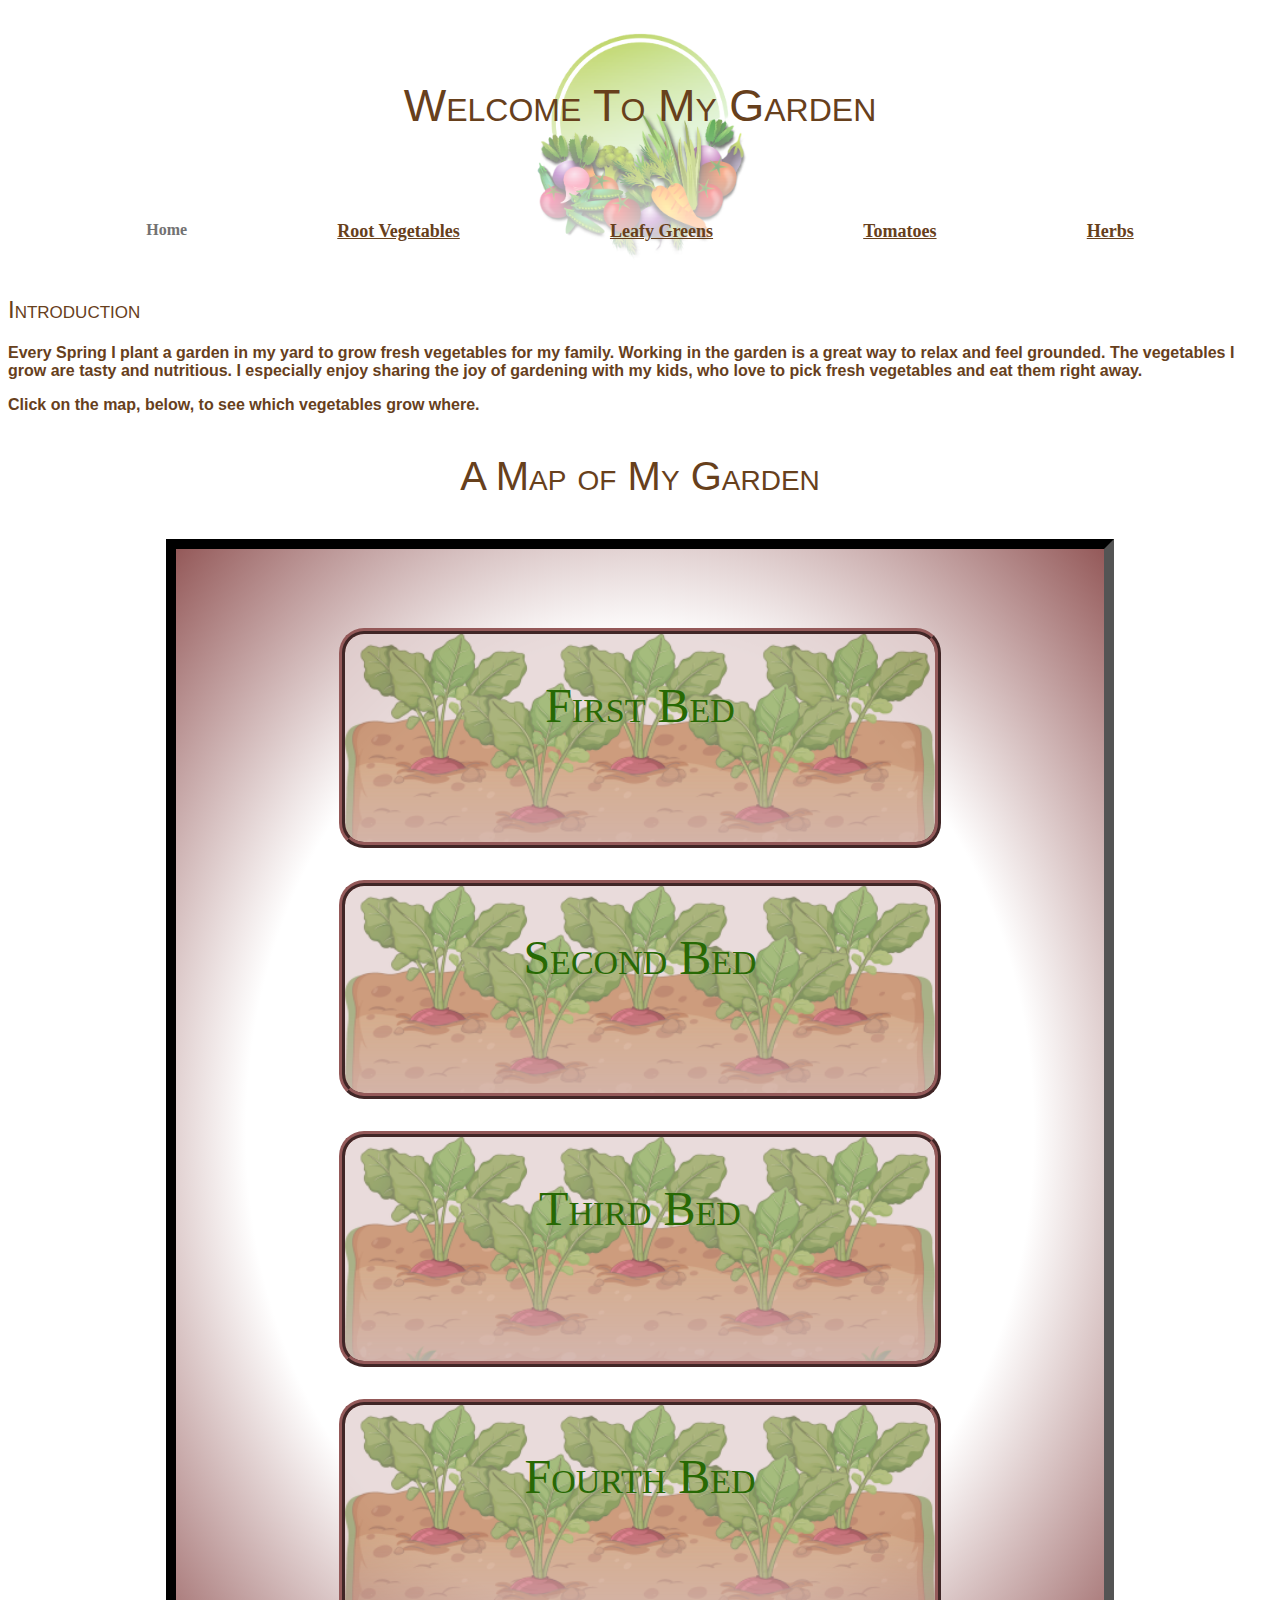
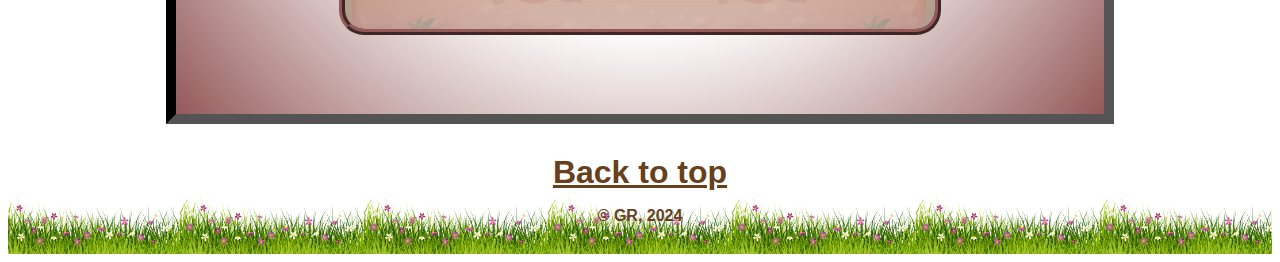
<file: index.html>
<!DOCTYPE html>
<html lang="en">
  <head>
    <meta charset="UTF-8">
    <title>My Garden</title>
    <link rel="stylesheet" href="css/gardenstyle.css">
  </head>

<body>
  <a id="jump_link" href="#main_content">Jump to main content</a>

  <header>
    <h1 id="top_of_page">Welcome To My Garden</h1>

    <nav>
      <a class="current_page" href="index.html">Home</a>
      <a href="roots.html">Root Vegetables</a>
      <a href="leaves.html">Leafy Greens</a>
      <a href="tomatoes.html">Tomatoes</a>
      <a href="herbs.html">Herbs</a>
    </nav>

  </header>

  <main id="main_content">
   <section class="intro">
        <h2>Introduction</h2>
        <p>
            Every Spring I plant a garden in my yard to grow fresh vegetables for my family. 
            Working in the garden is a great way to relax and feel grounded. The vegetables 
            I grow are tasty and nutritious. I especially enjoy sharing the joy of gardening 
            with my kids, who love to pick fresh vegetables and eat them right away.
        </p>
        <p>
            Click on the map, below, to see which vegetables grow where.
        </p>
    </section>

    <section>
        <h3 class="grid_title">A Map of My Garden</h3>
            <div class="map">
              
                    <div class="bed">
                      <a href="roots.html">
                        <h4>First Bed</h4>
                      </a>
                        <ul class="plant_list">
                            <li>carrots</li>
                            <li>radishes</li>
                            <li>turnips</li>
                            <li>beets</li>
                        </ul>
                    </div>
                   
                
                    <div class="bed">
                      <a href="leaves.html">
                       <h4>Second Bed</h4>
                      </a>
                        <ul class="plant_list">
                            <li>lettuce</li>
                            <li>kale</li>
                            <li>bok choy</li>
                            <li>mustard greens</li>
                            <li>spinach</li>
                        </ul>
                    </div>

                 
                     <div class="bed">
                      <a href="tomatoes.html">
                        <h4>Third Bed</h4>
                      </a>
                        <ul class="plant_list">
                            <li>cherry tomatoes</li>
                            <li>slicing tomatoes</li>
                            <li>sauce tomatoes</li>
                            <li>tomatillos</li>
                        </ul>
                    </div>
            

                    <div class="bed">
                      <a href="herbs.html">
                        <h4>Fourth Bed</h4>
                      </a>
                        <ul class="plant_list">
                            <li>parsley</li>
                            <li>cilantro</li>
                            <li>Italian basil</li>
                            <li>Thai Basil</li>
                            <li>mint</li>
                            <li>chives</li>
                        </ul>
                    </div>

            </div>

    </section>

  </main>

  <footer>
    <a href= "#top_of_page">Back to top</a>
    <p>&copy; GR, 2024</p>
  </footer>

</body>


</html>
</file>
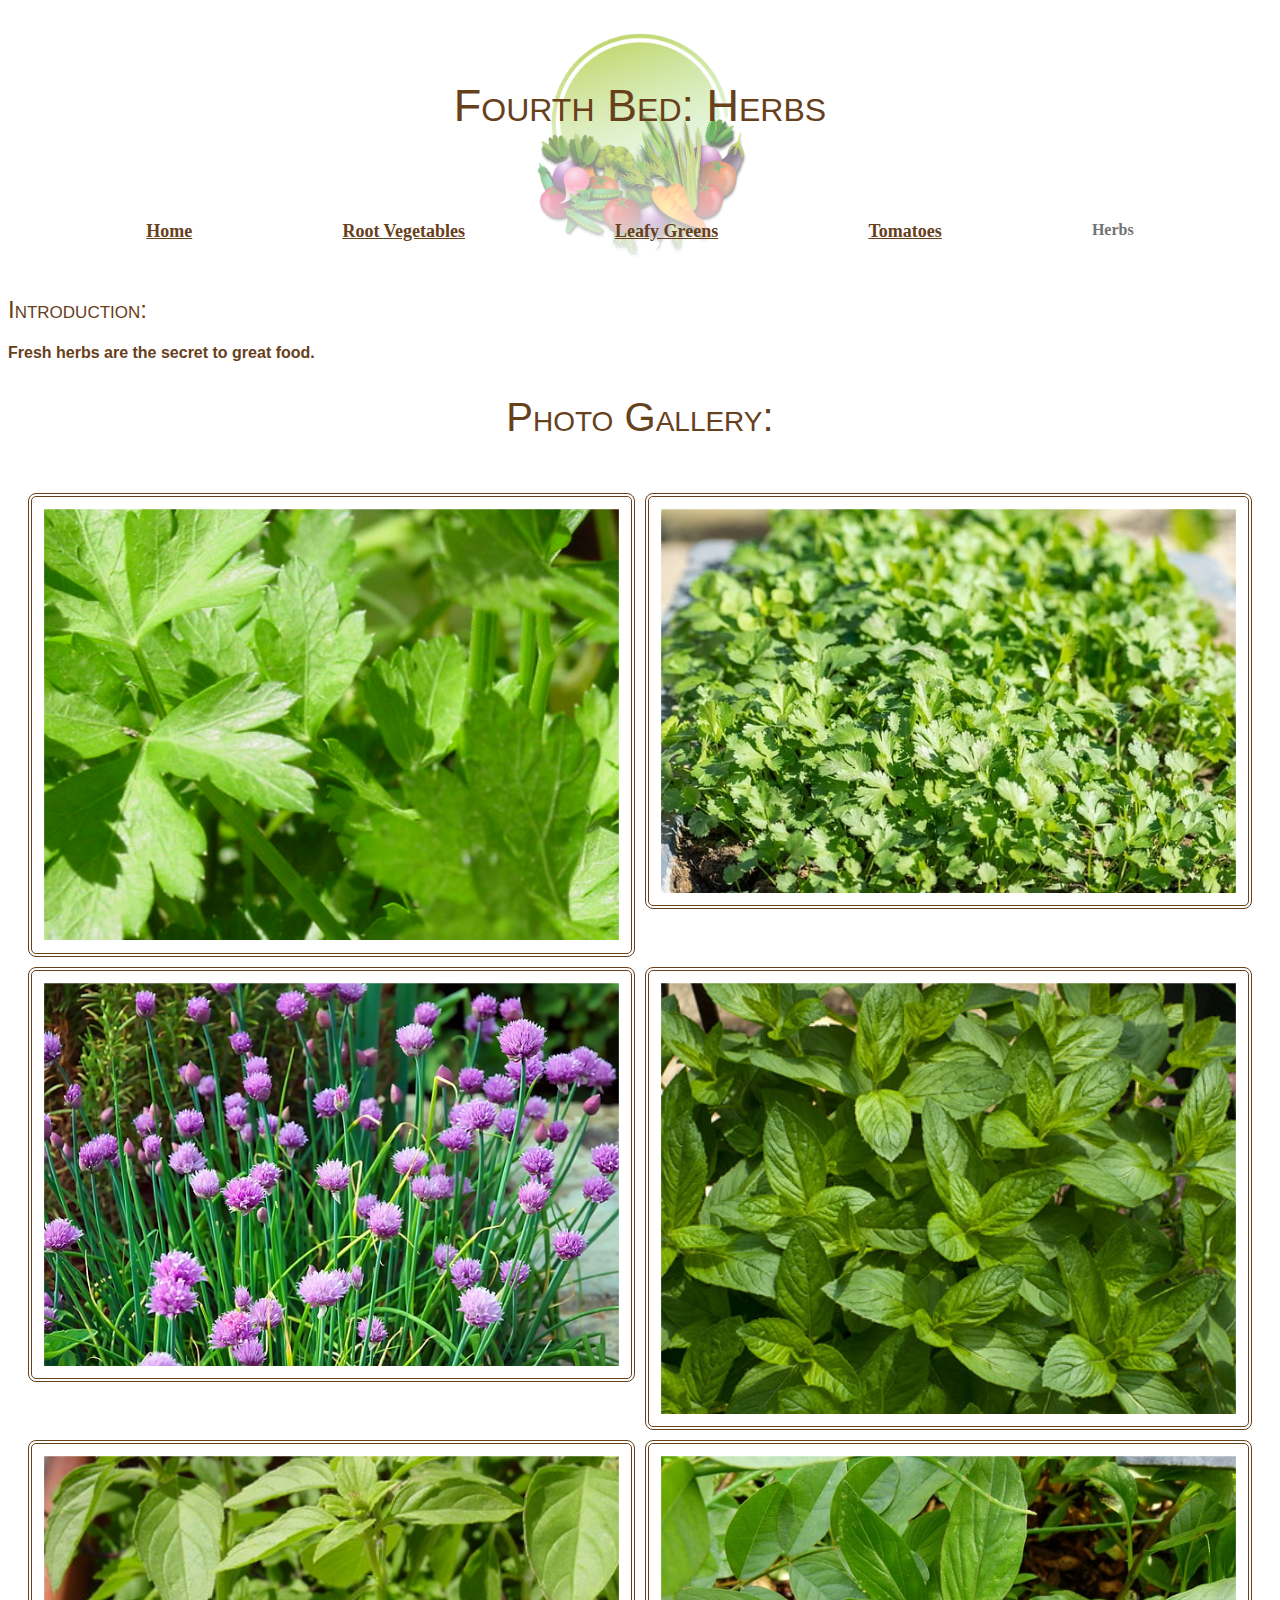
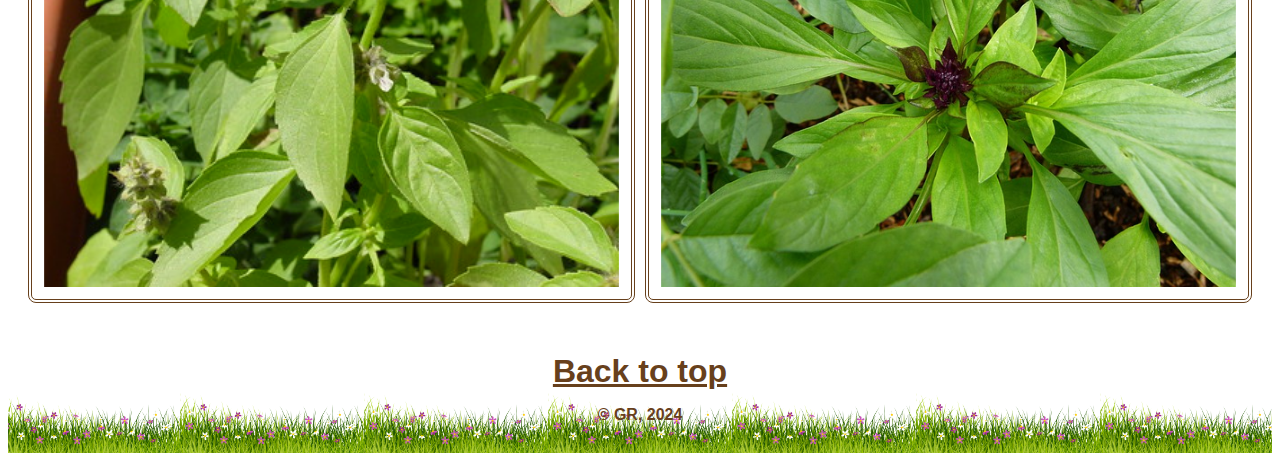
<file: herbs.html>
<!DOCTYPE html>
<html lang="en">
  <head>
    <meta charset="UTF-8">
    <title>Fourth Bed: Herbs</title>
    <link rel="stylesheet" href="css/gardenstyle.css">
  </head>

  <body>
    <a id="jump_link" href="#main_content">Jump to main content</a>
 
    <header>
        <h1 id="top_of_page">Fourth Bed: Herbs</h1>
    
        <nav>
          <a href="index.html">Home</a>
          <a href="roots.html">Root Vegetables</a>
          <a href="leaves.html">Leafy Greens</a>
          <a href="tomatoes.html">Tomatoes</a>
          <a class="current_page" href="herbs.html">Herbs</a>
        </nav>
    
    </header>

    <main id="main_content">

        <section class="intro">
            <h2>Introduction:</h2>
            <p>
                Fresh herbs are the secret to great food.
            </p>
        </section>

        <h2 class="grid_title">Photo Gallery:</h2>

        <section class="gallery">
            <img src="images/parsley.jpg" title="Flat Leaf &quot;Italian&quot; Parsley" alt="Flat leaf parsley growing in the garden">
            <img src="images/cilantro.jpg" title="Cilantro, aka &quot;Fresh Coriander&quot;" alt="Cilantro seedlings growing in the garden">
            <img src="images/chives.jpg" title="Chives" alt="Chives with blossoms growing in the garden">
            <img src="images/mint.jpg" title="Peppermint" alt="Peppermint plant growing in the garden">
            <img src="images/basil.jpg" title="Italian Basil" alt="Italian style basil growing in the garden">
            <img src="images/thai_basil.jpg" title="Thai Basil" alt="Thai basil plants growing in the garden">
        </section>

    </main> 

    <footer>
        <a href= "#top_of_page">Back to top</a>
        <p>&copy; GR, 2024</p>
    </footer>

  </body>

</html>
</file>
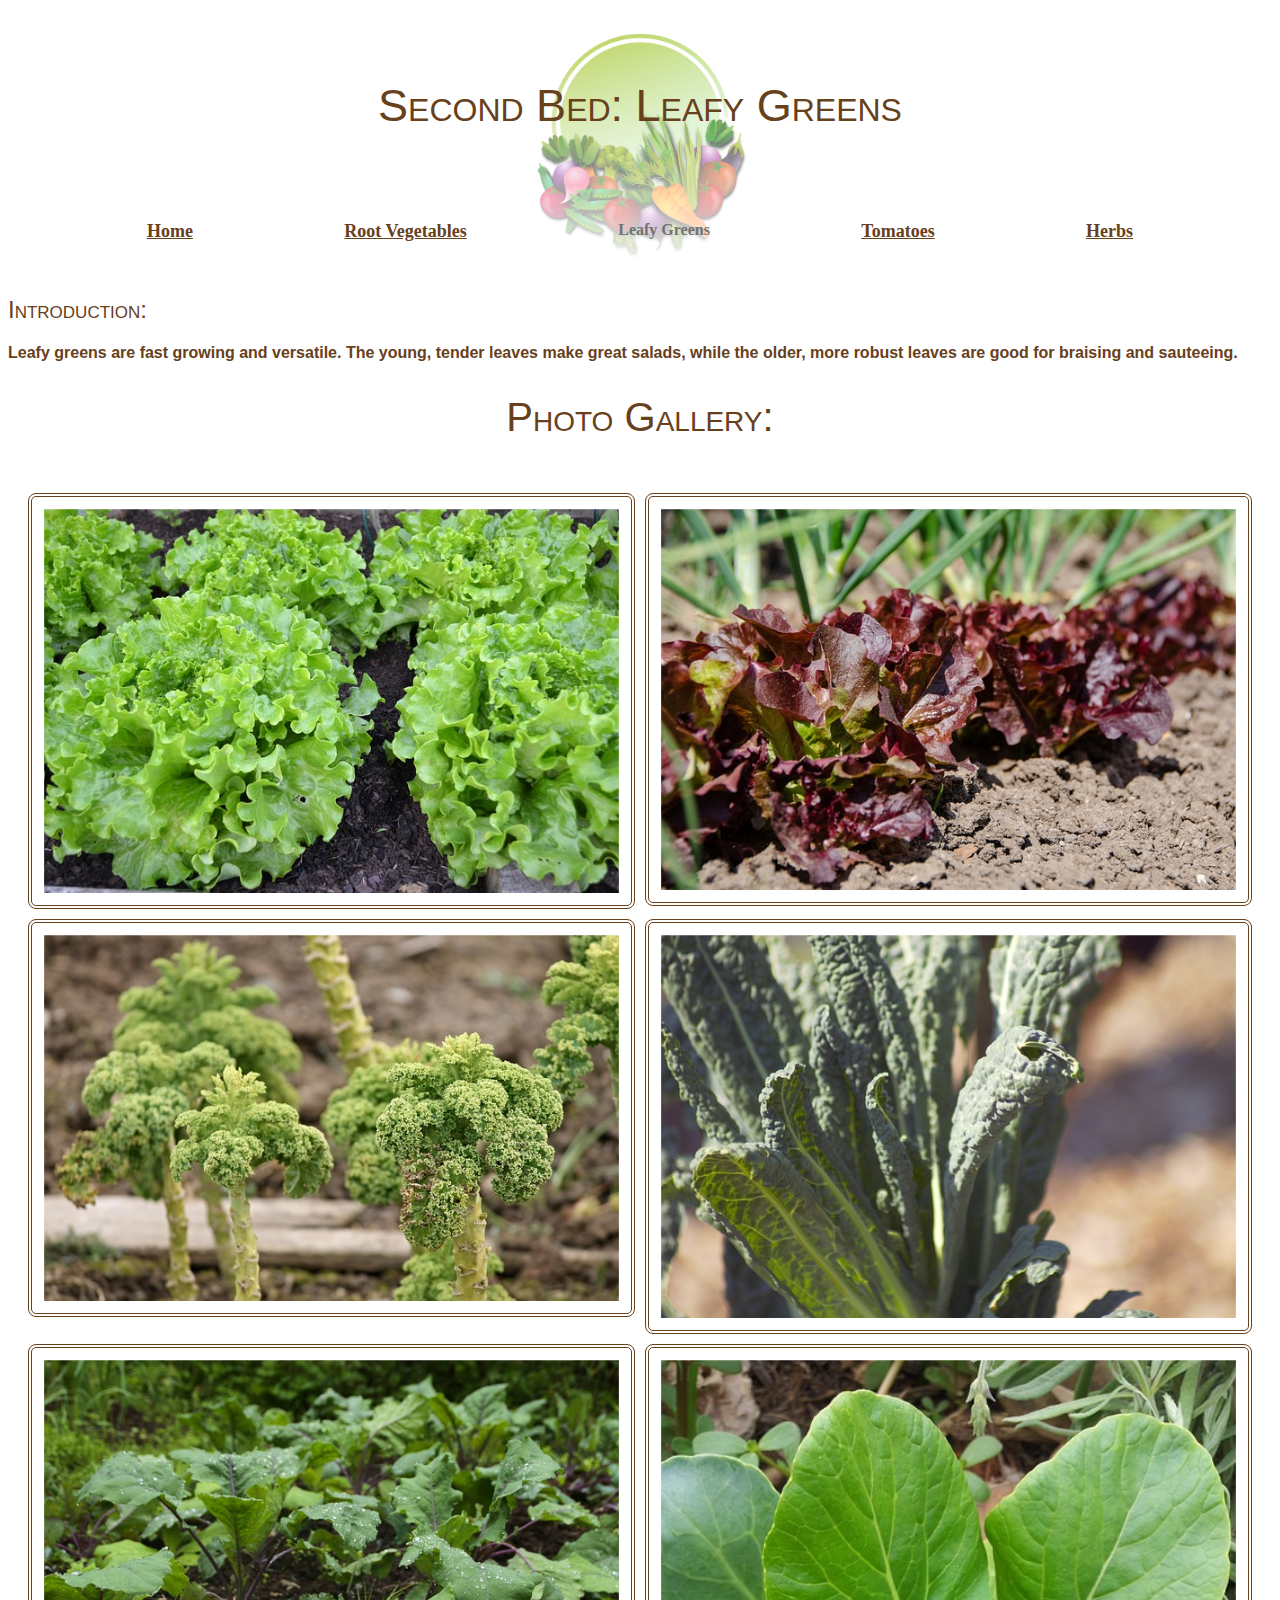
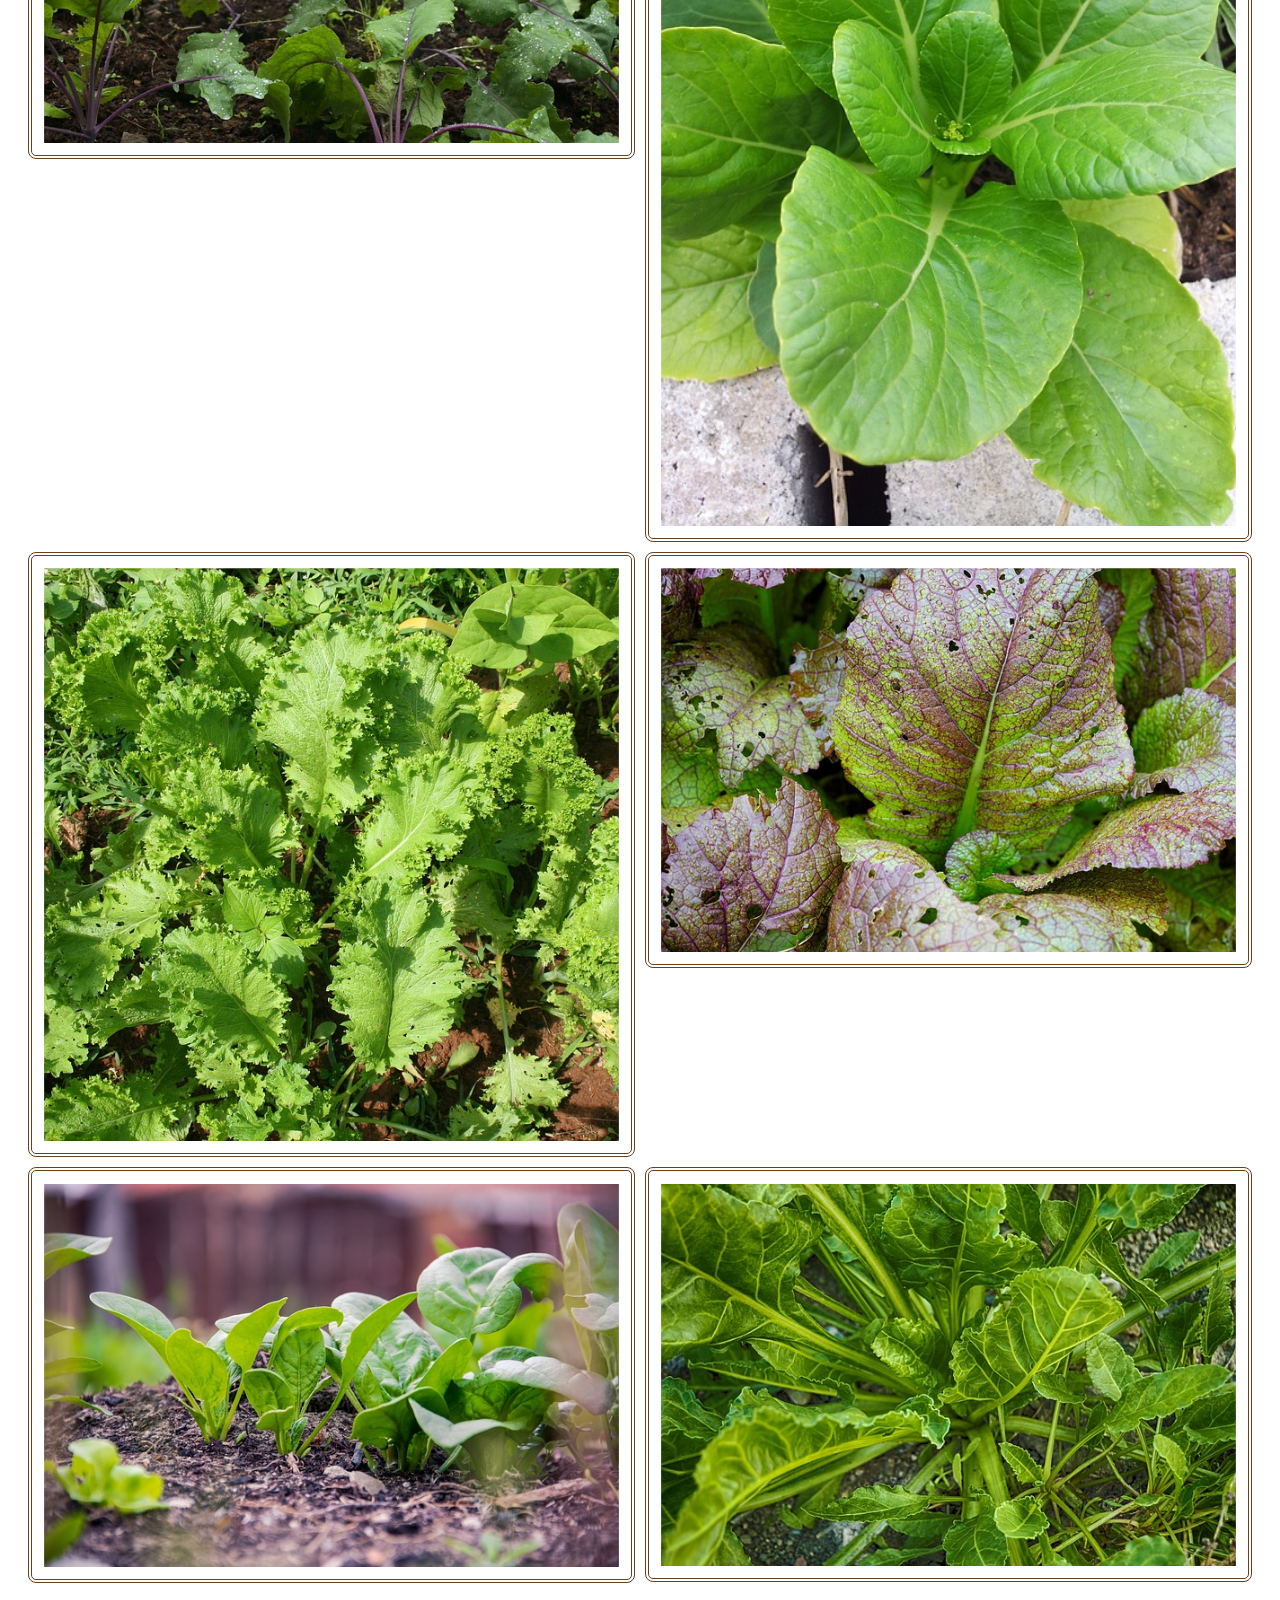
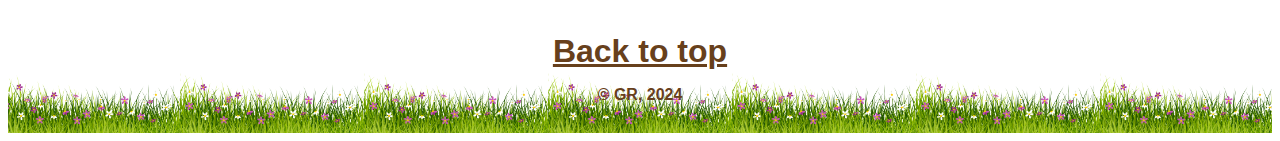
<file: leaves.html>
<!DOCTYPE html>
<html lang="en">
  <head>
    <meta charset="UTF-8">
    <title>Second Bed: Leafy Greens</title>
    <link rel="stylesheet" href="css/gardenstyle.css">
  </head>

  <body>
    <a id="jump_link" href="#main_content">Jump to main content</a>

    <header>
        <h1 id="top_of_page">Second Bed: Leafy Greens</h1>
    
        <nav>
          <a href="index.html">Home</a>
          <a href="roots.html">Root Vegetables</a>
          <a class="current_page" href="leaves.html">Leafy Greens</a>
          <a href="tomatoes.html">Tomatoes</a>
          <a href="herbs.html">Herbs</a>
        </nav>
    
    </header>

    <main id="main_content">

        <section class="intro">
            <h2>Introduction:</h2>
            <p>
                Leafy greens are fast growing and versatile. The young, tender leaves 
                make great salads, while the older, more robust leaves are good for 
                braising and sauteeing.
            </p>

        </section>

        <h2 class="grid_title">Photo Gallery:</h2>

        <section class="gallery">

            <img src="images/green_lettuce.jpg" title="Green Leaf Lettuce" alt="Green leaf lettuce growing in the garden">
            <img src="images/red_lettuce.jpg" title="Red Oak-Leaf Lettuce" alt="Red lettuce seedlings growing in the garden">
            <img src="images/curly_kale.jpg" title="Green &quot;Curly&quot; Kale" alt="Green kale growing in the garden">
            <img src="images/tuscan_kale.jpg" title="Tuscan &quot;Black&quot; Kale" alt="Tuscan kale growing in the garden">
            <img src="images/german_kale.jpg" title="Purlple &quot;German&quot; Kale" alt="German kale seelings growing in the garden">
            <img src="images/bok_choy.jpg" title="Bok Choy" alt="Bok choy plant growing in the garden">
            <img src="images/mustard.jpg" title="Spicy Mustard Greens" alt="Mustard greens growing in the garden">
            <img src="images/purple_mustard.jpg" title="Red Mustard" alt="Red mustard growing in the garden">
            <img src="images/spinach.jpg" title="Spinach Seedlings" alt="Spinach seedlings growing in the garden">
            <img src="images/big_spinach.jpg" title="Full Grown Spinach" alt="Spinach growing in the garden">

        </section>

    </main> 

    <footer>
        <a href= "#top_of_page">Back to top</a>
        <p>&copy; GR, 2024</p>
    </footer>

  </body>

</html>
</file>
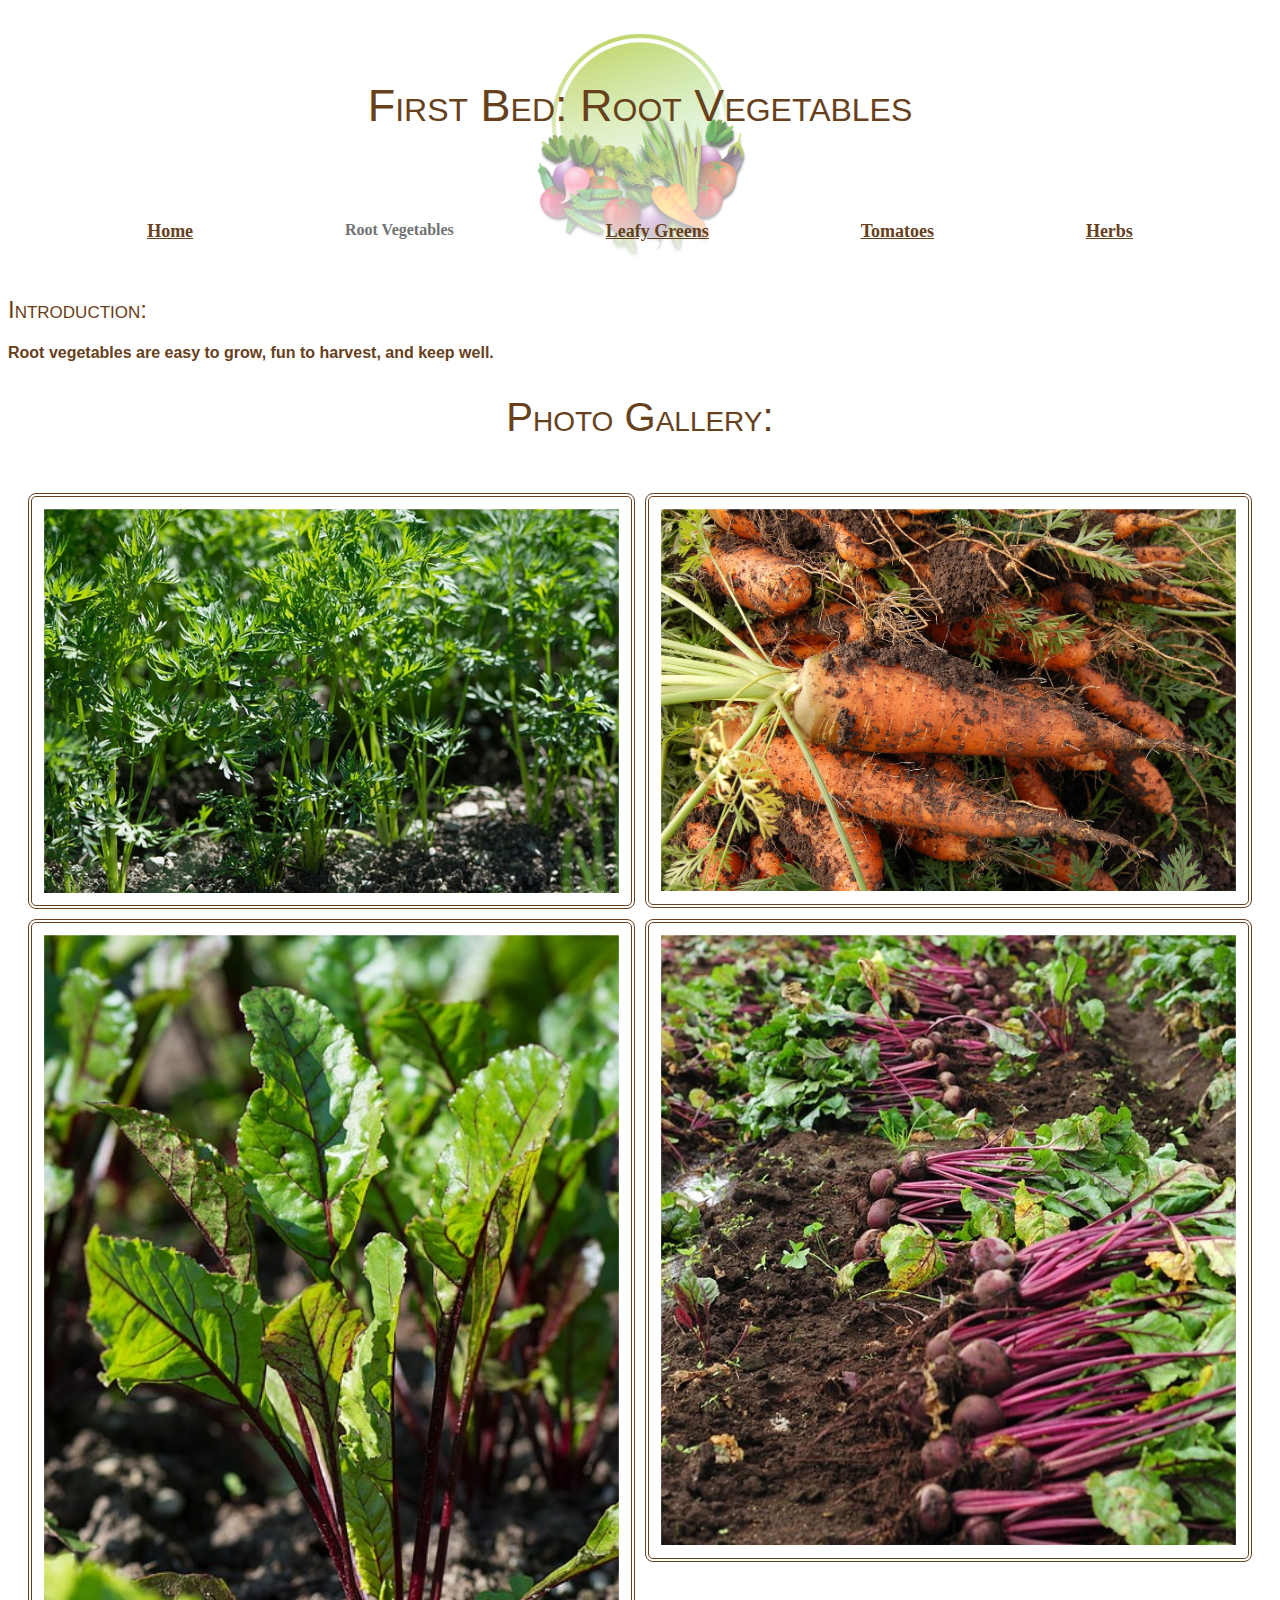
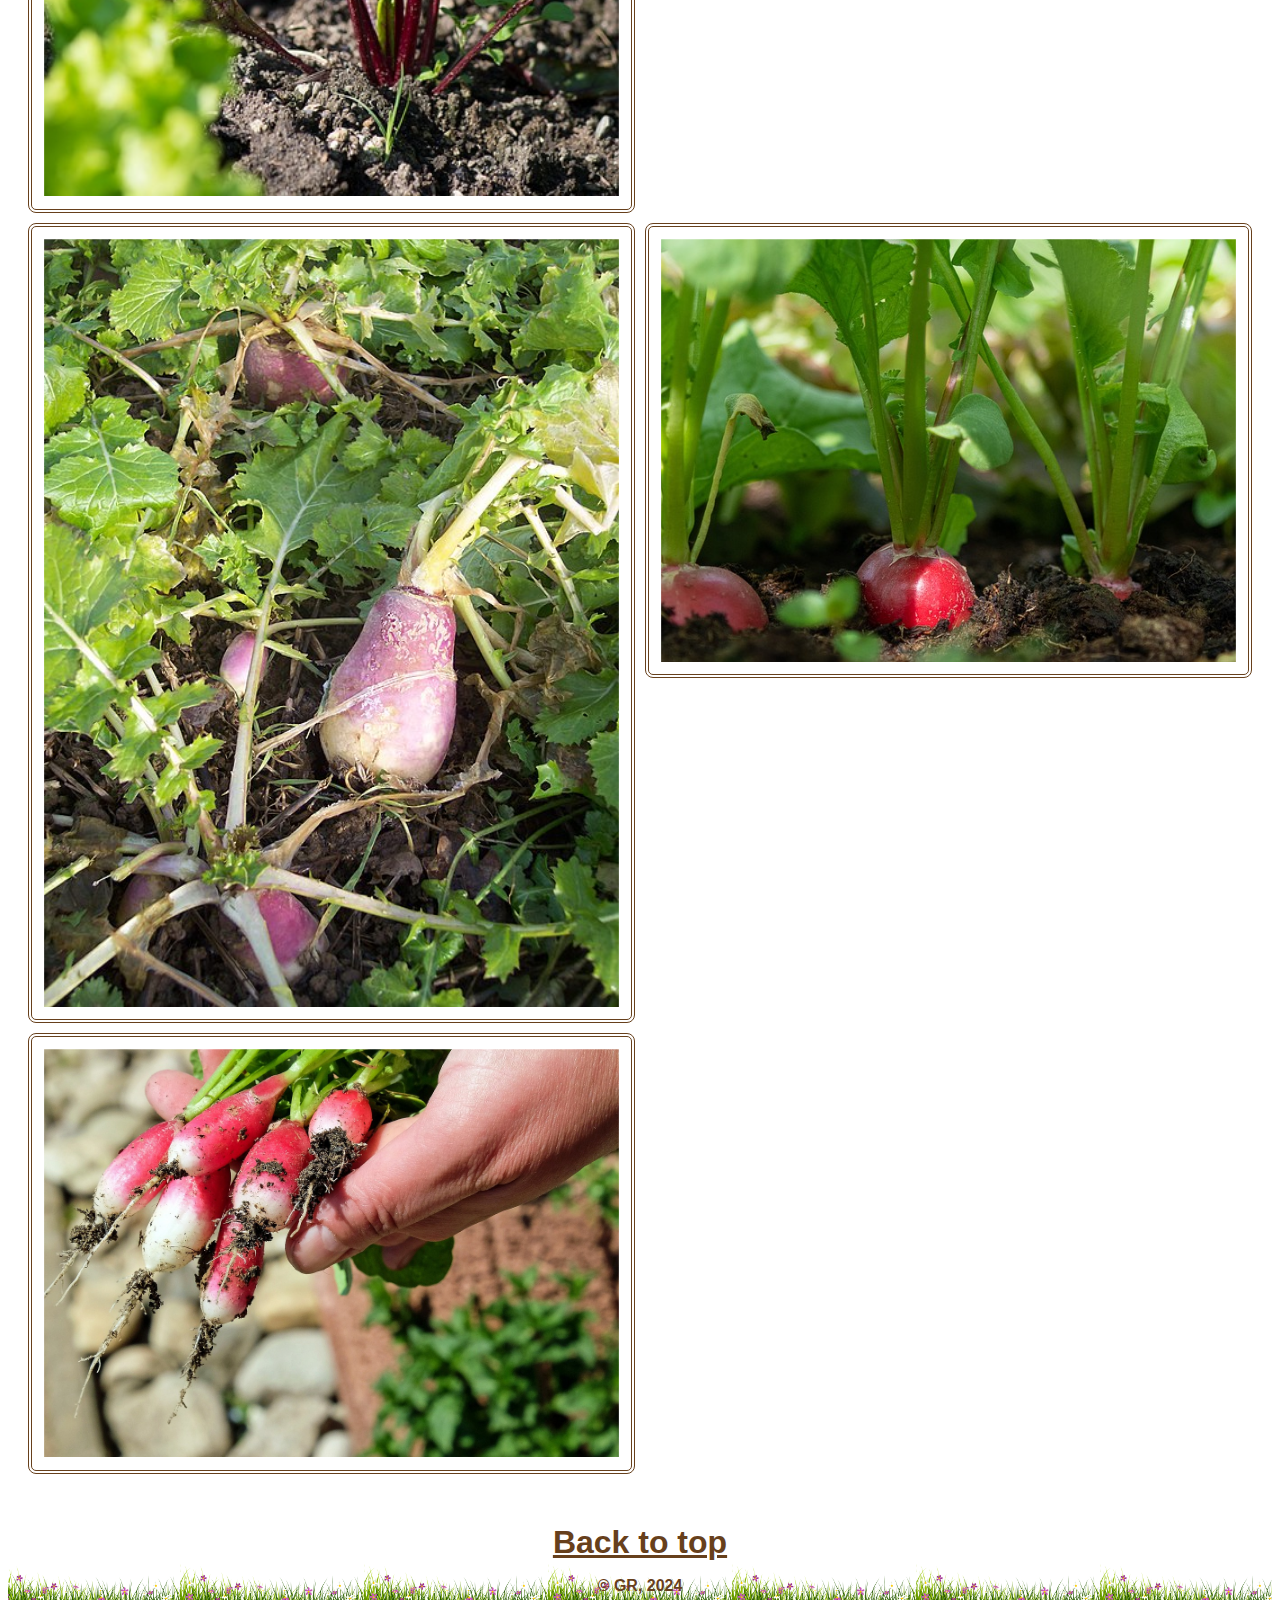
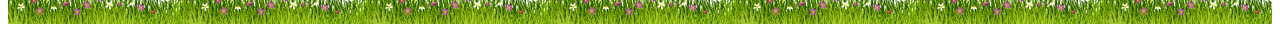
<file: roots.html>
<!DOCTYPE html>
<html lang="en">
  <head>
    <meta charset="UTF-8">
    <title>First Bed: Root Vegetables</title>
    <link rel="stylesheet" href="css/gardenstyle.css">
  </head>

  <body>
    <a id="jump_link" href="#main_content">Jump to main content</a>

    <header>
        <h1 id="top_of_page">First Bed: Root Vegetables</h1>

        <nav>
          <a href="index.html">Home</a>
          <a class="current_page" href="roots.html">Root Vegetables</a>
          <a href="leaves.html">Leafy Greens</a>
          <a href="tomatoes.html">Tomatoes</a>
          <a href="herbs.html">Herbs</a>
        </nav>
    
    </header>

    <main id="main_content"> 

        <section class="intro">
            <h2>Introduction:</h2>
            <p>
                Root vegetables are easy to grow, fun to harvest, and keep well.
            </p>
        </section>

        <h2 class="grid_title">Photo Gallery:</h2>
    
        <section class="gallery">
           
            <img src="images/carrot_plants.jpg" title="Carrot Seedlings" alt="Carrot plants growing in the garden">
            <img src="images/carrots.jpg" title="Nantes Carrots" alt="Carrots after the harvest">
            <img src="images/beet_plant.jpg" title="Red Beet Greens" alt="Beet plants growing in the garden">
            <img src="images/beets.jpg" title="Ruby Red Beets" alt="Beets after the harvest">
            <img src="images/turnips.jpg" title="Purple-Top Turnips" alt="Turnips growing in the garden">
            <img src="images/radish_plant.jpg" title="Cherry Bomb Radishes" alt="Radish plants growing in the garden">
            <img src="images/french_radish.jpg" title="French Breakfast Radishes" alt="Radishes after the harvest">

        </section>

    </main> 

    <footer>
        <a href= "#top_of_page">Back to top</a>
        <p>&copy; GR, 2024</p>
    </footer>

  </body>

</html>
</file>
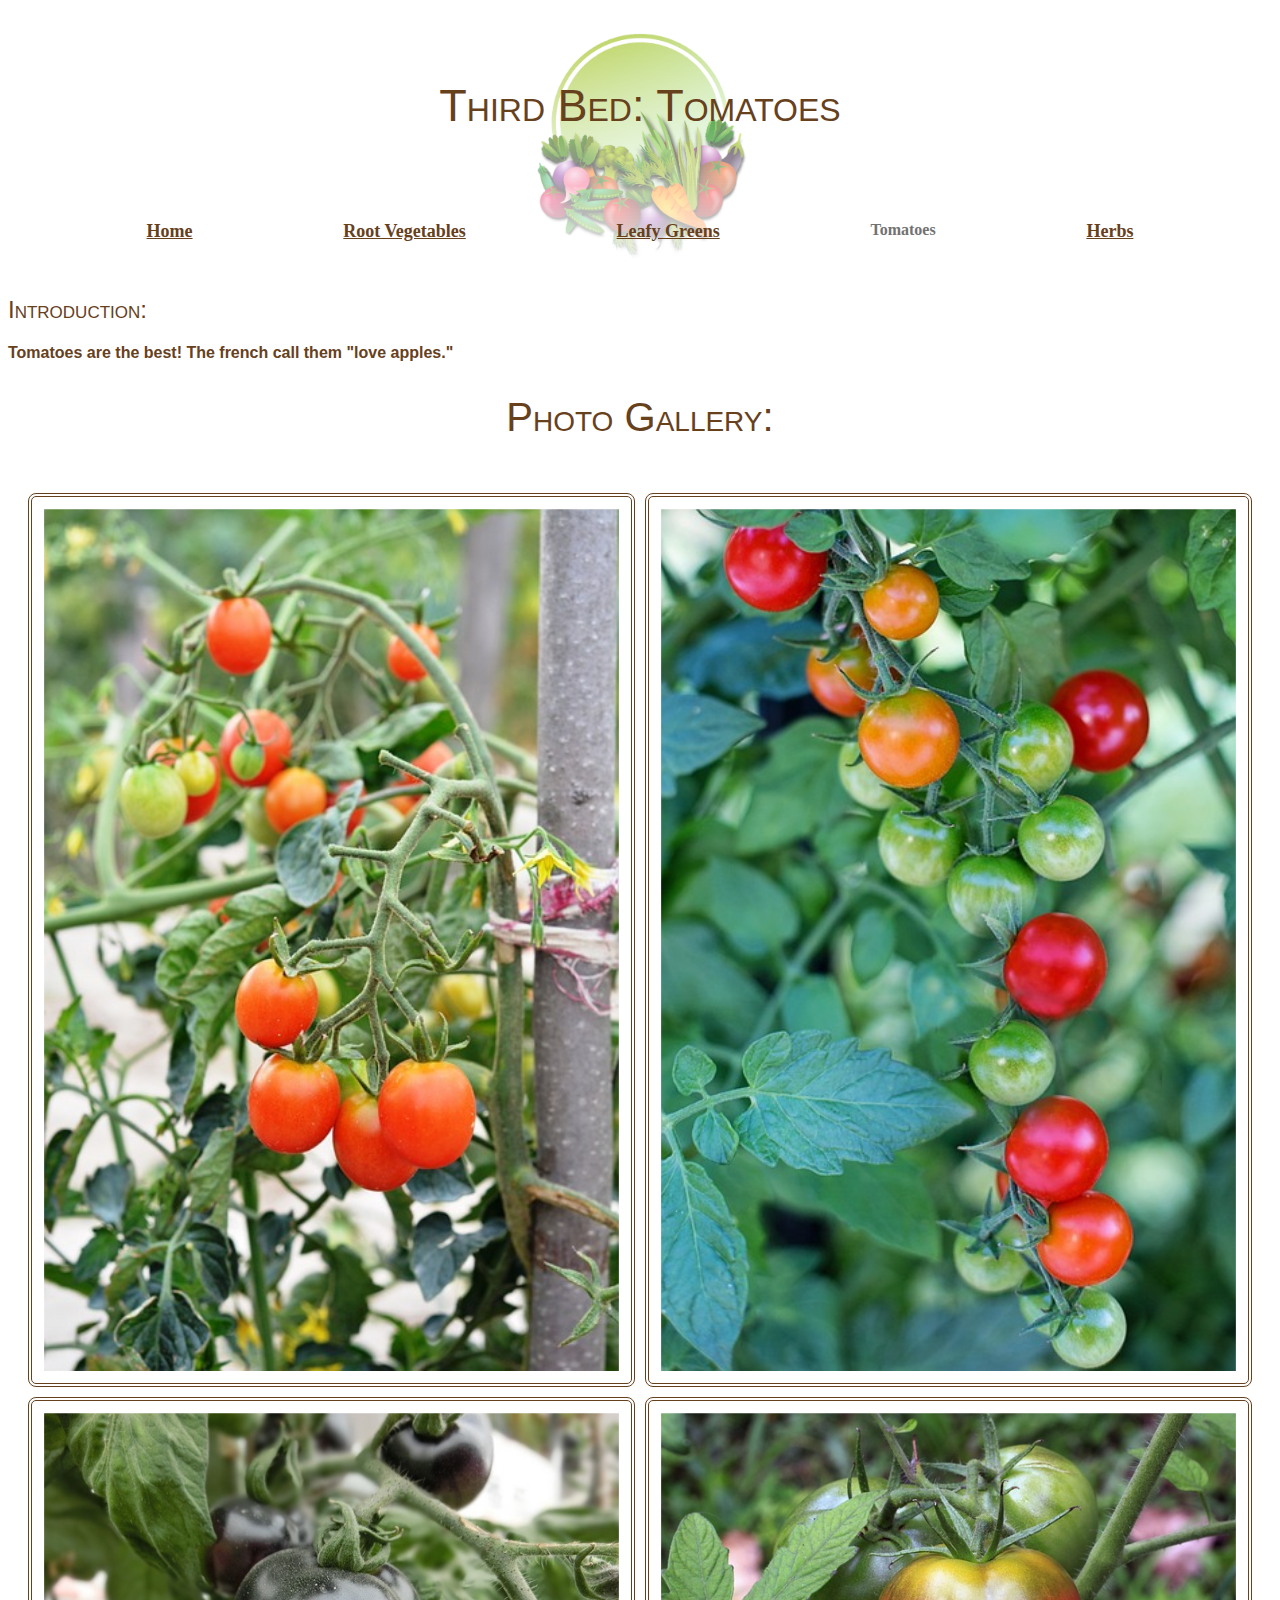
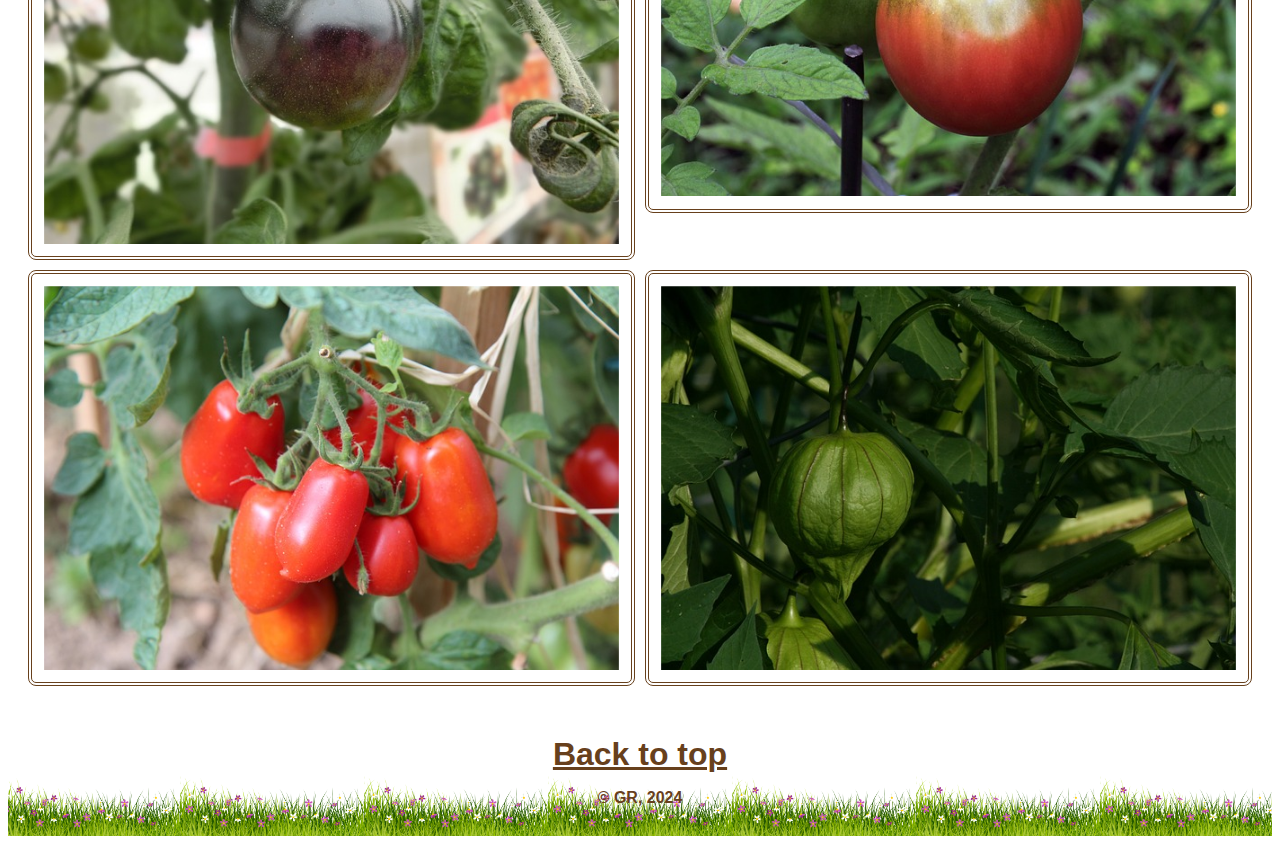
<file: tomatoes.html>
<!DOCTYPE html>
<html lang="en">
  <head>
    <meta charset="UTF-8">
    <title>Third Bed: Tomatoes</title>
    <link rel="stylesheet" href="css/gardenstyle.css">
  </head>

  <body>
    <a id="jump_link" href="#main_content">Jump to main content</a>

    <header>
        <h1 id="top_of_page">Third Bed: Tomatoes</h1>
    
        <nav>
          <a href="index.html">Home</a>
          <a href="roots.html">Root Vegetables</a>
          <a href="leaves.html">Leafy Greens</a>
          <a class="current_page" href="tomatoes.html">Tomatoes</a>
          <a href="herbs.html">Herbs</a>
        </nav>
    
    </header>

    <main id="main_content">

        <section class="intro">
            <h2>Introduction:</h2>
            <p>
                Tomatoes are the best! The french call them "love apples."
            </p>
        </section>

        <h2 class="grid_title">Photo Gallery:</h2>
        <section class="gallery">
            <img src="images/cherry_tomato_plant.jpg" title="Grape Tomatoes" alt="Grape tomato vine growing in the garden">
            <img src="images/cherry_tomatoes.jpg" title="Sweet 100s Cherry Tomato" alt="Cherry tomatoes on the vine">
            <img src="images/black_tomato.jpg" title="Black Prince Tomato" alt="Black cherry tomatoes on the vine">
            <img src="images/slicing_tomato.jpg" title="Early Girl Tomato" alt="Early Girl tomato on the vine">
            <img src="images/sauce_tomato.jpg" title="San Marzano Tomato" alt="Roma style plum tomato on the vine">
            <img src="images/tomatillo.jpg" title="Tomatillo" alt="Unripe tomatillo husk on the vine">
        </section>

    </main> 

    <footer>
        <a href= "#top_of_page">Back to top</a>
        <p>&copy; GR, 2024</p>
    </footer>

  </body>

</html>
</file>
<file: css/gardenstyle.css>
/* *************************************************
    CSS stylesheet for final project (Intro to CSS3)
*********************************************** */
/* ////////////////////
    Assignment items
///////////////////////

1. 5 pages - all with images (some are backgrounds)
2. Code has been validated
3. "Skip to main content" link appears on "focus" only (line 63)
4. Navigation bar is styled with at least 3 properties (line 79)
5. All images (non-background) are styled using the box model (line 123)
6. Grid property applied to at least one parent element ("gallery" class and "header")
7. flex property applied to at least one parent element (line 171 - "map" class)
8. Hover pseudo-class used on "bed" element and images
9. nth child selector used on gallery images (line 164)
*/


/* font styling */
body {
    position: relative;
    color: rgb(103, 64, 28);
    font-family: 'Gill Sans', 'Gill Sans MT', Calibri, 'Trebuchet MS', sans-serif;
    font-weight: 800;
}

h1 {
    color: rgb(103, 64, 28);
    font-size: 45px;
    font-weight: 200;
    font-variant: small-caps;
} 

h2, h3, h4, h5, h6 {
    font-weight: 200;
    font-variant: small-caps;
}

.bed h4, li{
    font-family:cursive ;
    font-size: 3em;
    color:rgb(39, 105, 4);
}

/* LINK STYLING */

a:link, a:visited {
    color: rgb(103, 64, 28);
    font-weight: 700;
}



/* HEADER STYLING */
header {
    margin: 0 auto;
    display: grid;
    justify-items: center;
    align-items: center;
    height: 250px;
    width: 90%;
    background-size: contain;
    background-position: center;
    background-repeat: no-repeat;
    background-image: url("../images/garden_header_bkgrnd.png");
}

/* Jump to main link */
#jump_link {
    position: relative;
    left: -1000px;
    padding: 10px;
    text-decoration: none;    
    transition-property: all;
    transition-duration: 1s;
}

#jump_link:focus {
    left: 10%; 
    font-size: 20px;
}

/* NAV BAR STYLING */
nav {
    display: flex;
    flex-wrap: wrap;
    width: 100%;
    justify-content: space-around;
}
nav a {
    font-family:Cambria, Cochin, Georgia, Times, 'Times New Roman', serif;
    font-weight: 600;
    color: rgb(103, 64, 28);
    font-size: 18px;
    margin: 10px;
    transition-property: font-size;
    transition-duration: .3s;
}

nav a:hover {
    font-size: 1.5em;
}

a.current_page {
    text-decoration: none;
    font-size: 16px !important;
    color:rgb(114, 114, 114);
}

/* FOOTER STYLING */

footer {
    height: 100px;
    padding-top: 30px;
    background-image: url(../images/wild_flower_border.png);
    background-size: contain;
    background-position: center;
    text-align: center;
}

footer a {
    font-size: 2em;
}


/* IMAGE STYLING */

.grid_title {
    text-align: center;
    font-size: 40px;
    color: rgb(103, 64, 28);
}

.gallery {
    margin: auto;
    display: grid;
    grid-template-columns: auto auto;
    column-gap: 10px;
    row-gap: 10px;
    padding: 20px;
}

.gallery img {
    box-sizing: border-box;
    width: 100%;
    padding: 2%;
    background-color: #fff;
    border: 4px double rgb(103, 64, 28);
    border-radius: 8px;
    transition-property: all;
    transition-duration: .3s;
}

.gallery img:hover {
    transform:scale(1.3) ;
    z-index: 1;
    border: none;
    border-radius: 15%;
    padding: 5%;

}

img:nth-child(odd):hover {
    background-image:radial-gradient(circle, #fff 70%, rgb(159, 82, 10));
}
img:nth-child(even):hover {
    background-image:radial-gradient(circle, #fff 70%, rgb(58, 152, 7));
}

/* MAP STYLING ON HOMEPAGE */

.map {
   box-sizing: border-box;
    /* position: relative; */
    padding: 5%;
    width: 75%;
    margin: auto;
    overflow: hidden;
    display: flex;
    flex-direction: column;
    border: 10px inset black;
    background-image: radial-gradient( #fff 60%, rgb(148,89,89));
}

.bed {
    position: relative;
    box-sizing: border-box;
    width: 75%;
    /* max-height:150px; */
    border: 6px ridge rgb(148, 89, 89);
    border-radius: 25px;

    margin: 2% auto;
    overflow: hidden;
    display: flex;
    flex-direction: column;
    text-align: center;
    line-height: 1em;
    background-color: rgba(159, 100, 100, 0.459);
    background-image: url("../images/background_radish.png");
    background-repeat: repeat;
    background-size: cover;
    transition-property: all;
    transition-timing-function: ease-in-out;
    transition-duration: .5s;

}

map>a {
    width: 75%;
}

.bed .plant_list {
    display: flex;
    flex-wrap: wrap;
    justify-content: space-evenly;
    overflow: hidden;
    list-style-position: inside;
    position: relative;
    bottom: -10000px;
    transition: bottom 1.5s ease-in-out;
}

.bed:hover {
    /* height: 200px; */
    transform: scale(1.3);
    line-height: normal;
    z-index: 1;
    background-color: #fff;
}

.bed:hover .plant_list {
    bottom: 0;
}

.plant_list li {
    padding: 0 .5em;
    font-size: 2em;
}

.map a {
    text-decoration: none;
}
</file>
